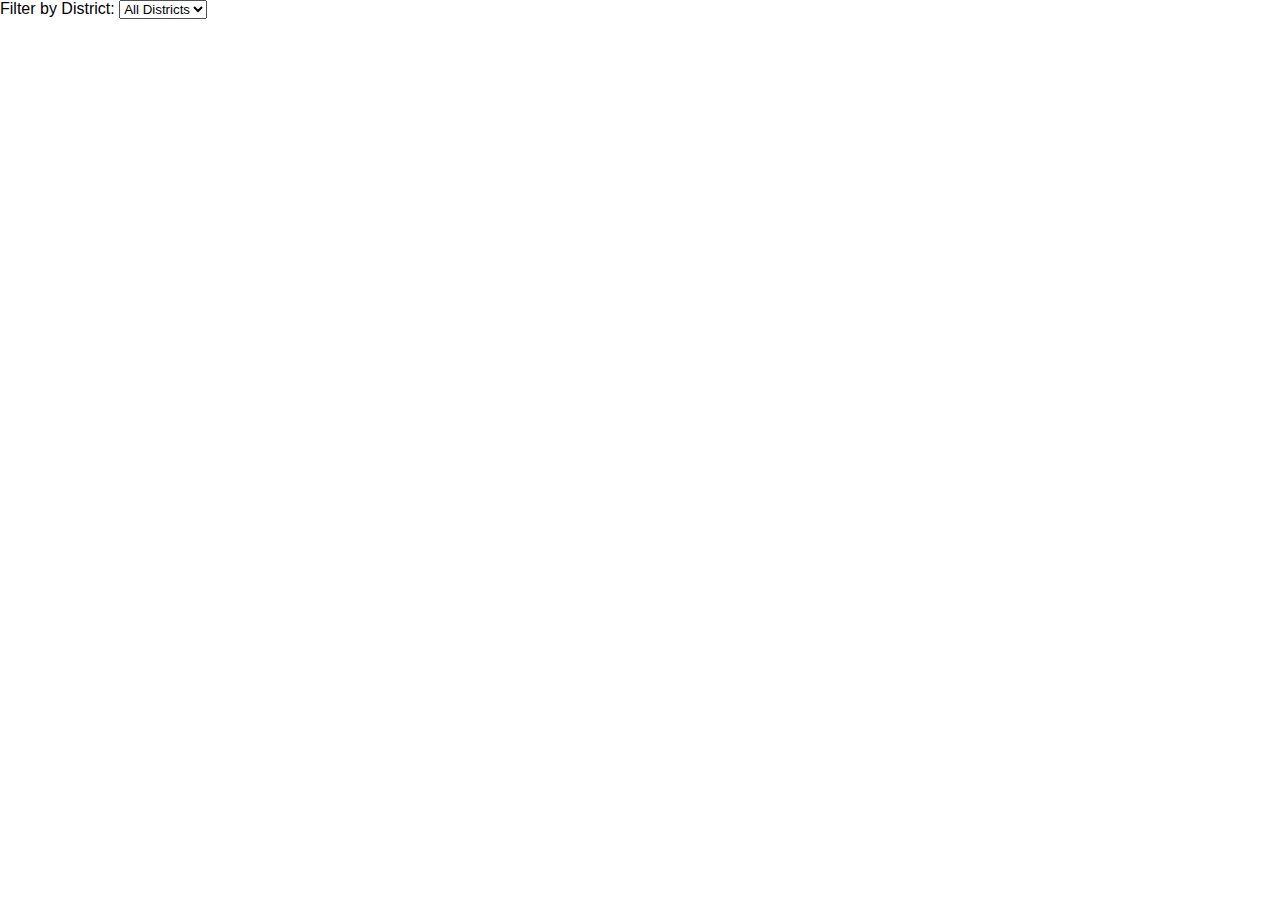
<file: donut.html>
<!DOCTYPE html>
<html lang="en">
<head>
  <meta charset="UTF-8">
  <meta name="viewport" content="width=device-width, initial-scale=1.0">
  <title>Water Sources Donut Chart</title>
  <link rel="stylesheet" href="css/donut.css">
</head>
<body>
  <div class="filter-container">
    <label for="district">Filter by District:</label>
    <select id="district" name="district">
      <option value="all">All Districts</option>
      <!-- Add options for each district in the dataset -->
      <!-- Example: <option value="Nakasongola">Nakasongola</option> -->
    </select>
  </div>
  <div class="chart-container">
    <svg id="donut-chart"></svg>
    <div class="legend-container"></div>
  </div>

  <script src="https://d3js.org/d3.v7.min.js"></script>
  <script src="js/donut.js"></script>
</body>
</html>
</file>
<file: css/donut.css>
body {
    font-family: Arial, sans-serif;
    margin: 0;
    padding: 0;
  }
  
  .chart-container {
    display: flex;
    justify-content: center;
    align-items: center;
    height: 100vh;
  }
  
  .legend-container {
    display: flex;
    flex-direction: column;
    margin-left: 20px;
  }
  
  .legend-item {
    display: flex;
    align-items: center;
    margin-bottom: 5px;
  }
  
  .legend-color {
    width: 20px;
    height: 20px;
    border-radius: 50%;
    margin-right: 8px;
  }
  
  .legend-text {
    font-size: 14px;
  }  

  .line {
    stroke: black;
  }
</file>
